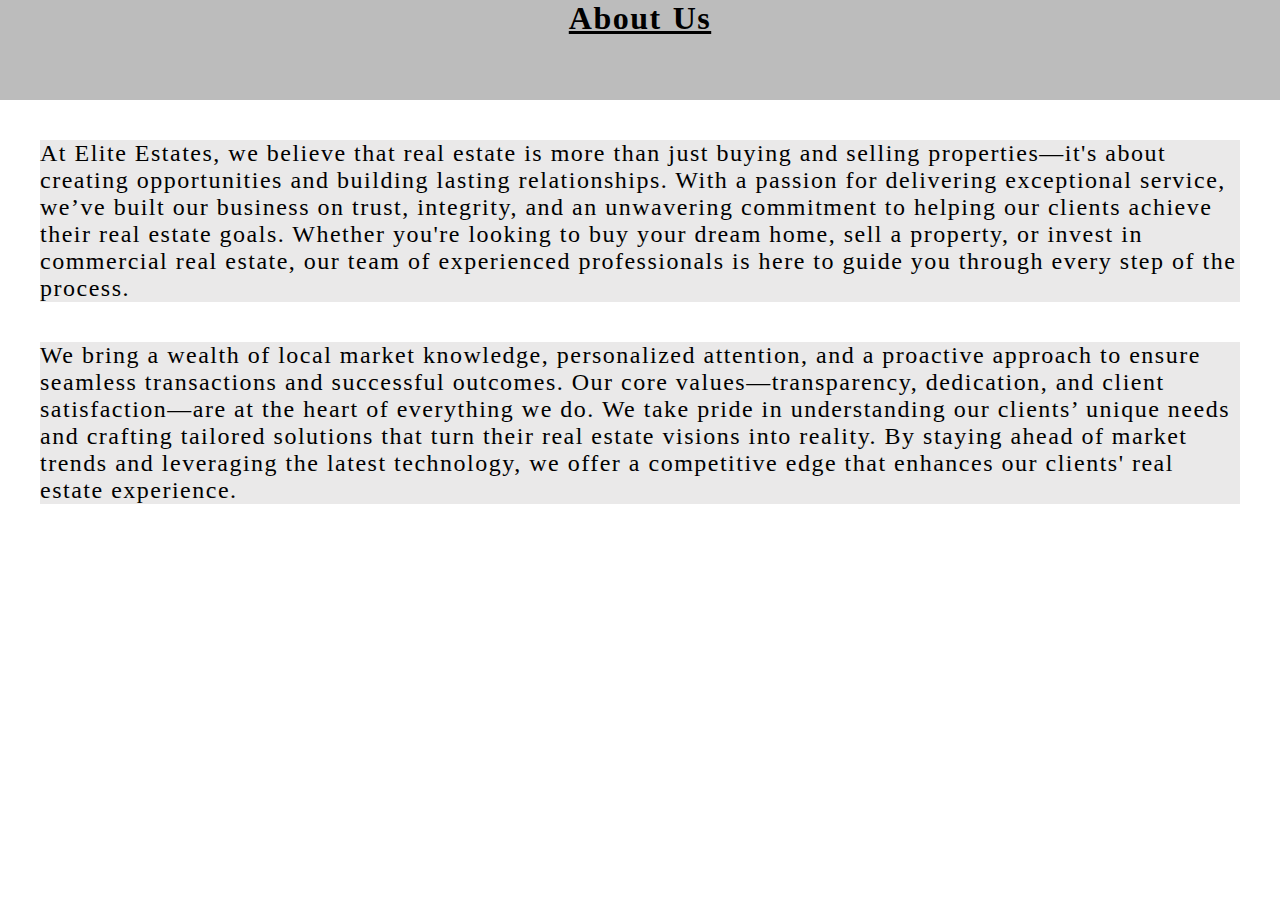
<file: About.html>
<!DOCTYPE html>
<html lang="en">
<head>
    <meta charset="UTF-8">
    <meta name="viewport" content="width=device-width, initial-scale=1.0">
    <link rel="stylesheet" href="./styles.css">
    <title>Document</title>
</head>
<body>
   <div class="Div1">
    <h1 class="H1">About Us</h1>
   </div>
   <div class="Div2">
    <p class="Para1">At Elite Estates, we believe that real estate is more than just buying and selling properties—it's about creating opportunities and building lasting relationships. With a passion for delivering exceptional service, we’ve built our business on trust, integrity, and an unwavering commitment to helping our clients achieve their real estate goals.
    Whether you're looking to buy your dream home, sell a property, or invest in commercial real estate, our team of experienced professionals is here to guide you through every step of the process. </p>
    <p class="Para2">We bring a wealth of local market knowledge, personalized attention, and a proactive approach to ensure seamless transactions and successful outcomes.
    Our core values—transparency, dedication, and client satisfaction—are at the heart of everything we do. We take pride in understanding our clients’ unique needs and crafting tailored solutions that turn their real estate visions into reality. By staying ahead of market trends and leveraging the latest technology, we offer a competitive edge that enhances our clients' real estate experience.</p>
   </div>
</body> 
</html>
</file>
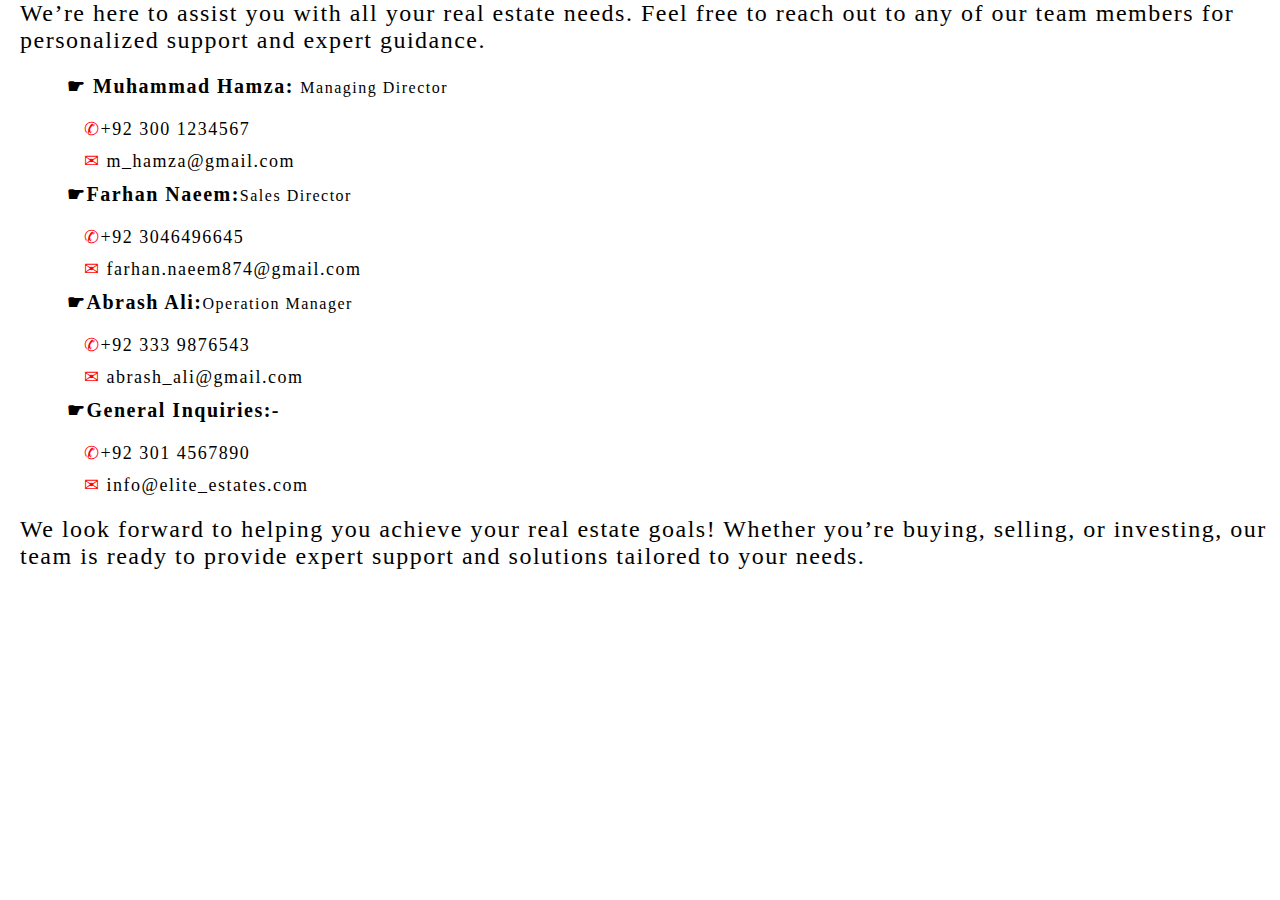
<file: Contact.html>
<!DOCTYPE html>
<html lang="en">
<head>
    <meta charset="UTF-8">
    <meta name="viewport" content="width=device-width, initial-scale=1.0">
    <link rel="stylesheet" href="./styles.css">
    <title>Document</title>
    
</head>
<body>
    <p class="Para3">We’re here to assist you with all your real estate needs. Feel free to reach out to any of our team members for personalized support and expert guidance.
    </p>
    <div class="DIV">
       <h1 class="Hamza"> <span class="span2">&#9755</span> Muhammad Hamza: <span class="span">Managing Director</span></h1>
       <p class="Para4"><span class="span3">&#9990</span>+92 300 1234567</p>
       <p class="Para5"> <span class="span4">&#9993 </span>m_hamza@gmail.com </p>
       <h1 class="Unique"> <span class="span2">&#9755</span>Farhan Naeem:<span class="span">Sales Director</span></h1>
       <p class="Para4"><span class="span3">&#9990</span>+92 3046496645</p>
       <p class="Para5"> <span class="span4">&#9993 </span>farhan.naeem874@gmail.com</p>
       <h1 class="Unique"> <span class="span2">&#9755</span>Abrash Ali:<span class="span">Operation Manager</span></h1>
       <p class="Para4"><span class="span3">&#9990</span>+92 333 9876543</p>
       <p class="Para5"> <span class="span4">&#9993 </span>abrash_ali@gmail.com </p>
       <h1 class="Unique"> <span class="span2">&#9755</span>General Inquiries:-</h1>
       <p class="Para4"><span class="span3">&#9990</span>+92 301 4567890</p>
       <p class="Para5"> <span class="span4">&#9993 </span>info@elite_estates.com  </p>
    </div>
    <p class="PARA4">We look forward to helping you achieve your real estate goals! Whether you’re buying, selling, or investing, our team is ready to provide expert support and solutions tailored to your needs.</p>
</body>
</html>
</file>
<file: styles.css>
*{
    margin: 0;
    padding: 0;
    box-sizing: border-box;
}
html{
    font-size: 62.5%;
}
body{
    font-family: Cambria, Cochin, Georgia, Times, 'Times New Roman', serif;
    letter-spacing: 0.15em;
}
a{
    text-decoration: none;
    font-size: 1.6rem;
    color: white;
}
.header{
    height: 95vh;
    background:linear-gradient(rgba(0,0,0,0.5),rgba(0,0,0,0.5)),url('./BackGroundImg.jpg');
    background-repeat: no-repeat;
    background-position: center;
    background-size: cover;
}
.heading{
    color: white;
}
.heading{
    float: left;
}
ul,.List-item{
    float: right;
}
.navbar::after{
    content: "";
    display: block;
    clear: both;
}

ul, li{
    list-style: none;
}
.header .navbar .List-item{
    display: inline-block;
    padding: 0.5rem;
    text-transform: uppercase;
}
.container{
    max-width: 1200px;
    width: 90%;
    margin: 0 auto;
}
.navbar a:hover{
    border-bottom: 1px solid;
    padding-bottom: 0.2REM;
}
.heading{
    padding-top: 0.4rem;
}
header,div .heading2{
    color: white;
    word-spacing: 0.4rem;
    letter-spacing: 0.2rem;
    text-transform: uppercase;
}
.container2{
    position: absolute;
    left: 50%;
    top: 50%;
    transform: translate(-50%,-50%);
}
.Para{
    text-align: center;
    text-transform: capitalize;
    margin-top: 0.7rem;
}
.button1{
    background-color: rgba(62, 6, 192, 0.781);
    height: 3rem;
    width: 7rem;
    border-radius: 0.5rem;
    color: white;
    margin-left: 10rem;
    margin-top: 2rem;
  
}
.button2{
    height: 3rem;
    width: 7rem;
    border-radius: 0.5rem;
    color: black;
}
.button1:hover{
    background-color: brown;
}
.button2:hover{
    background-color: aqua;
}
.Input{
    margin-left: 9.1rem;
    margin-top: 2rem;
    padding: 0.5rem;
}
.H1{
    background-color: rgb(188, 188, 188);
    height: 10rem;
}
.Div1 .H1{
  text-align: center;
  text-decoration: underline;
  word-spacing: 0.15rem;
  font-size: xx-large;
}
.Div2{
    max-width: 1200px;
    width: 90;
    margin: 0 auto;
}
.Para1{
    margin-top: 4rem;
    word-spacing: 0.15;
    font-size: x-large;
    background-color: rgb(234, 233, 233);
    letter-spacing: 0.15rem;

}

.Para2{
    margin-top: 4rem;
    word-spacing: 0.15;
    font-size: x-large;
    background-color: rgb(234, 233, 233);
    letter-spacing: 0.15rem;
}
.Para3{
    word-spacing: 0.15;
    font-size: x-large;
    margin-left: 2rem;
}
.Hamza{
    margin-top: 2rem;
}
.span{
    font-size: medium;
    font-weight: 400;
}
.span2{
    margin-left: 0.30rem;
}
.Para4{
    word-spacing: 0.15;
    font-size: large;
    margin-left: 2rem;
    margin-top: 2rem;
    font-weight: 500;
}
.span3{
    color: red;
}
.span4{
    color: red;
}
.Para5{
    word-spacing: 0.15;
    font-weight: 500;
    font-size: large;
    margin-left: 2rem;
    margin-top: 1rem;
}
.Unique{
    margin-top: 1rem;
}
.DIV{
    max-width: 1200px;
    width: 90%;
    margin: 0 auto;
}
.PARA4{
    word-spacing: 0.15;
    font-size: x-large;
    margin-left: 2rem;
    margin-top: 2rem;
}
</file>
